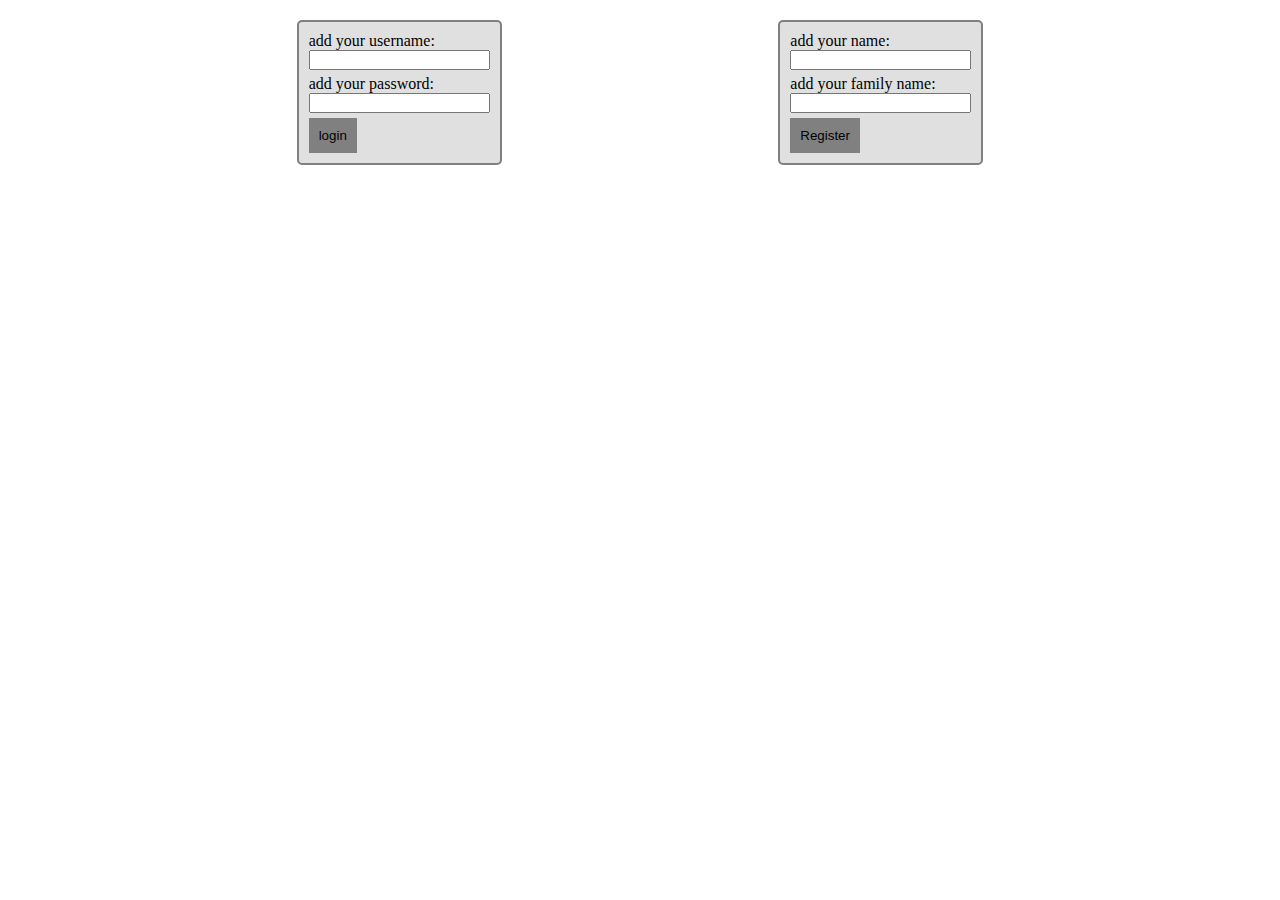
<file: index.html>
<!DOCTYPE html>
<html lang="en">

<head>
    <meta charset="UTF-8">
    <meta name="viewport" content="width=device-width, initial-scale=1.0">
    <meta http-equiv="X-UA-Compatible" content="ie=edge">
    <title>Document</title>
    <script src="https://ajax.aspnetcdn.com/ajax/jQuery/jquery-3.4.1.js"></script>
    <style>
        * {
            padding: 0;
            margin: 0;
            box-sizing: border-box;
        }

        .container {
            display: flex;
            justify-content: space-evenly;
            margin: 20px;
        }

        .left,
        .right {
            border: 2px solid grey;
            background: rgba(211, 210, 210, 0.685);
            border-radius: 5px;
            padding: 10px;
        }

        button {
            outline: none;
            border: none;
            background-color: grey;
            padding: 10px;
        }

        .modal {
            border: 2px solid rosybrown;
            background: rosybrown;
            background-color: rgba(188, 143, 143, 0.329);
            margin: 0 auto;
            max-width: 500px;
            display: none;


        }
        input{
            width: 100%;
            height: 20px;
            margin-bottom: 5px;
        }
    </style>
    <script>
        $(function () {
            let uname = $("#uname");
            let psw = $("#psw");
            let name = $("#name");
            let family = $("#family");
            let length = $("input").data("length");
            $("#login").click(function () {
                try {
                    if (uname.val() == "" && psw.val() != "") throw "please fill the username box!"
                    if (psw.val() == "" && uname.val() != "") throw "fill the password box"
                    if (uname.val() == "" || psw.val() == "") throw "fill the boxes!"
                    if (uname.val() == "admingugul" && psw.val() == "password") throw "welcome!"
                    if(uname.val()!="" && psw.val()!="" && uname.val()!= "admingugul" && psw.val()!="password") throw "username or password are not correct"
                    if (uname.val().length < length || psw.val().length < length)
                        throw "password or username is not enough!"
                } catch (error) {
                    $(".left").children("small").html(error)
                }
            });
            $("#register").click(function () {
                try {
                    if (name.val() == "" && family.val() != "") throw "please fill the name box"
                    if (family.val() == "" && name.val() != "") throw "please fill the family box!"
                    if (family.val() == "" && name.val() == "") throw "please fill the boxes!"
                    if (name.val() == "farshid" && family.val() == "mehrtash") {
                        $(".modal").css("display", "block");
                        $(".modal").children(".name").html("name is :"+name.val());
                        $(".modal").children(".family").html("family name is: "+family.val());
                    }
                    if (name.val().length < length || family.val().length < length)
                        throw "name or family name is not enough!"
                        if(name.val()!="" && family.val()!="" && name.val()!="farshid" && family.val()!="mehrtash") throw "name or family name are not correct!"
                } catch (err) {
                    $(".right").children("small").html(err)
                }
            });
$(".alert").click(function(){
    alert("saved")
})
        })
    </script>
</head>

<body>
    <div class="container">
        <div class="left">
            <label for="">add your username:</label><br>
            <input type="text" name="uname" id="uname" data-length="7"><br>
            <label for="">add your password:</label><br>
            <input type="password" name="psw" id="psw" data-length="6"><br>
            <button type="button" id="login">login</button><br>
            <small></small>
        </div>
        <div class="right">
            <label for="">add your name:</label><br>
            <input type="text" name="name" id="name" data-length="5"><br>
            <label for="">add your family name:</label><br>
            <input type="text" name="family" id="family" data-length="3"><br>
            <button type="button" id="register">Register</button><br>
            <small></small>
        </div>

    </div>
    <div class="modal">
      <small class="name"></small><br>
      <small class="family"></small><br>
        <button type="button" class="alert">save</button>
    </div>
</body>

</html>
</file>
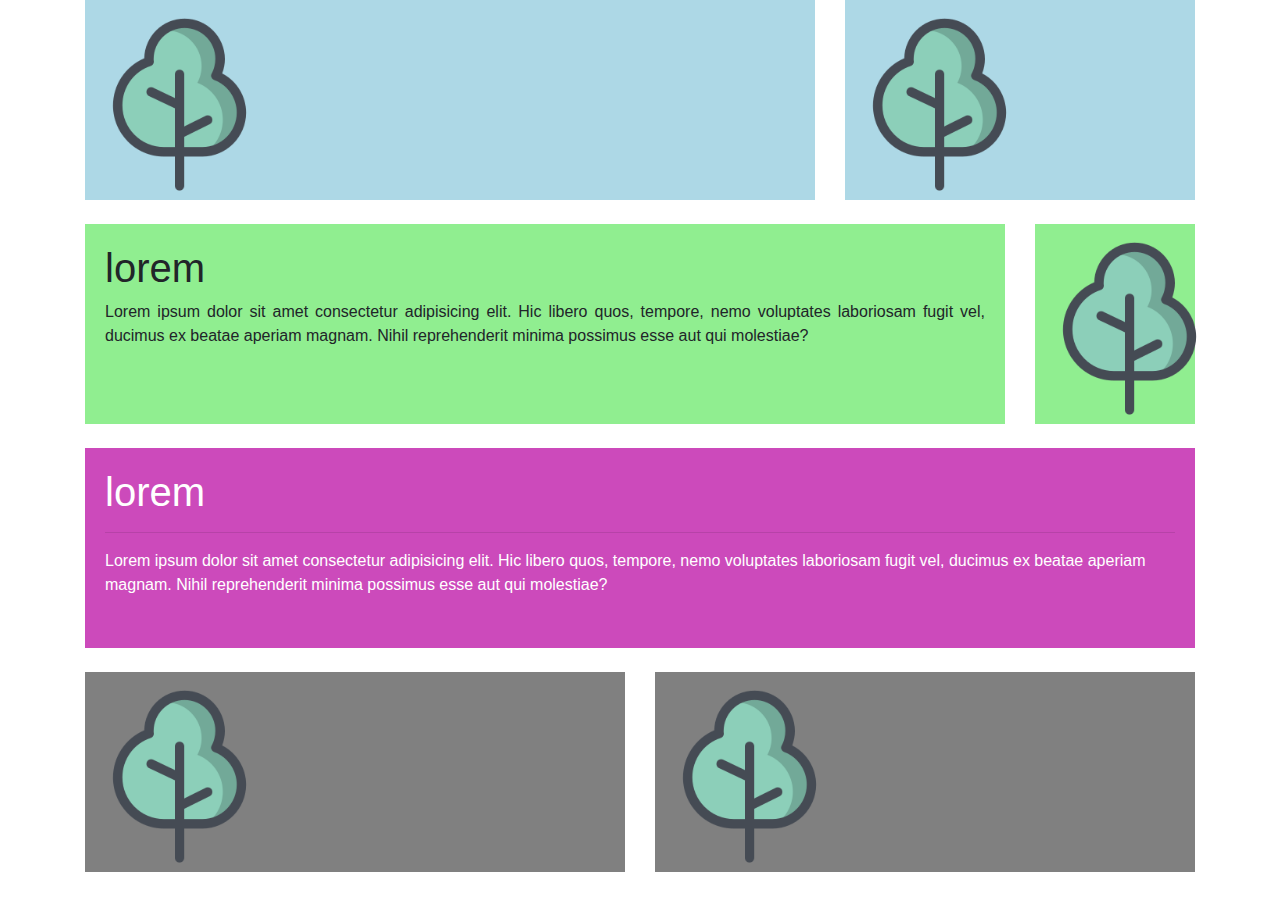
<file: 980631/index.html>
<!DOCTYPE html>
<html lang="en">

<head>
    <meta charset="UTF-8">
    <meta name="viewport" content="width=device-width, initial-scale=1.0">
    <meta http-equiv="X-UA-Compatible" content="ie=edge">
    <title>Document</title>
    <link rel="stylesheet" href="css/bootstrap.min.css">
    <link rel="stylesheet" href="css/bootstrap-reboot.min.css">
    <link rel="stylesheet" href="css/bootstrap-grid.min.css">
    <link rel="stylesheet" href="css/style.css">
    <script src="https://ajax.aspnetcdn.com/ajax/jQuery/jquery-3.4.1.js"></script>
    <script src="js/bootstrap.min.js"></script>
</head>

<body>
    <div class="container">
        <!-- <div class="row mb-4">
            <div class="col-6">
                <div class="box">
                    hello
                </div>
            </div>
            <div class="col-3">
                <div class="box">
                    hello
                </div>
            </div>
            <div class="col-3">
                <div class="box">
                    hello
                </div>
            </div>
        </div>
        <div class="row ">
            <div class="col">
                <div class="box  blue">hi</div>
            </div>
            <div class="col ">
                <div class="box  pink">hi</div>
            </div>
            <div class="col ">
                <div class="box  grey">hi</div>
            </div>
            <div class="col ">
                <div class="box  green">hi</div>
            </div>

        </div> -->




        <div class="row mb-4">
            <div class="col-8">
                <div class="box  blue"><img src="tree.png" alt="tree"></div>
            </div>
            <div class="col-4">
                <div class="box  blue"><img src="tree.png" alt="tree"></div>
            </div>
        </div>


        <div class="row mb-4">
            <div class="col-10">
                <div class="box green p"><h1>lorem</h1>Lorem ipsum dolor sit amet consectetur adipisicing elit. Hic libero quos, tempore, nemo voluptates laboriosam fugit vel, ducimus ex beatae aperiam magnam. Nihil reprehenderit minima possimus esse aut qui molestiae?</div>
            </div>
            <div class="col-2">
                <div class="box green"><img src="tree.png" alt="tree"></div>
            </div>
        </div>
        <div class="row mb-4">
            <div class="col">
                <div class="box pink"><h1>lorem</h1> <hr>  Lorem ipsum dolor sit amet consectetur adipisicing elit. Hic libero quos, tempore, nemo voluptates laboriosam fugit vel, ducimus ex beatae aperiam magnam. Nihil reprehenderit minima possimus esse aut qui molestiae? </div>
            </div>
        </div> <div class="row">
                <div class="col-6">
                    <div class="box grey"> <img src="tree.png" alt="tree"></div>
                </div>
                <div class="col-6">
                    <div class="box grey"><img src="tree.png" alt="tree"></div>
                </div>
            </div>
    </div>
</body>

</html>
</file>
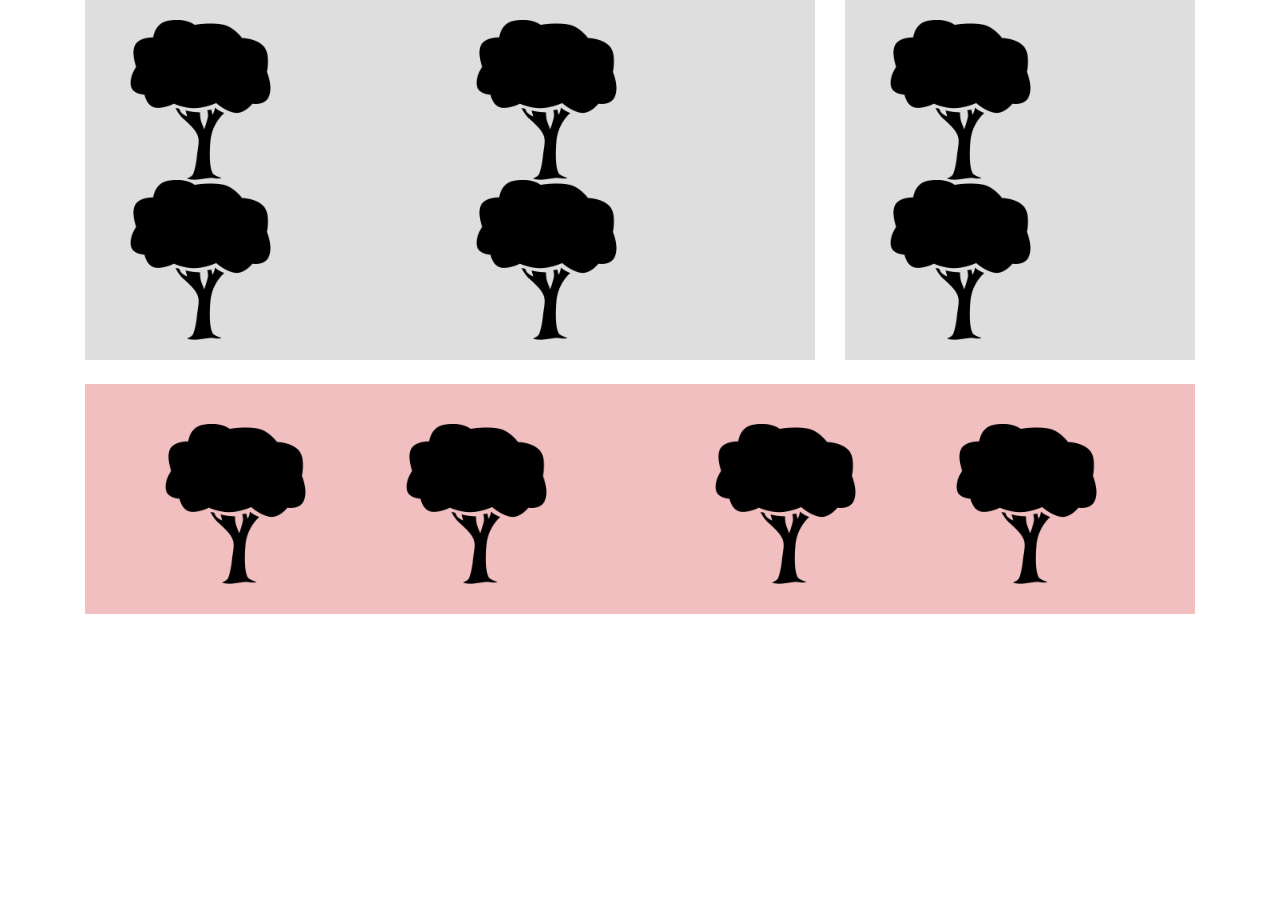
<file: tani/index.html>
<!DOCTYPE html>
<html lang="en">

<head>
    <meta charset="UTF-8">
    <meta name="viewport" content="width=device-width, initial-scale=1.0">
    <meta http-equiv="X-UA-Compatible" content="ie=edge">
    <title>Document</title>
    <link rel="stylesheet" href="css/bootstrap.min.css">
    <link rel="stylesheet" href="css/bootstrap-reboot.min.css">
    <link rel="stylesheet" href="css/bootstrap-grid.min.css">
    <link rel="stylesheet" href="css/style.css">
    <script src="https://ajax.aspnetcdn.com/ajax/jQuery/jquery-3.4.1.js"></script>
    <script src="js/bootstrap.min.js"></script>
</head>

<body>
    <div class="container">
        <div class="row mb-4">
            <div class="col-8">
                <div class="box grey pl-5">
                    <div class="row">
                        <div class="col-6">
                            <div class="row">
                                <img src="tree.jpg" alt="tree">
                            </div>
                            <div class="row">
                                <img src="tree.jpg" alt="tree">
                            </div>
                        </div>
                        <div class="col-6">
                            <div class="row">
                                <img src="tree.jpg" alt="tree">
                            </div>
                            <div class="row">
                                <img src="tree.jpg" alt="tree">
                            </div>
                        </div>
                    </div>
                </div>
            </div>
            <div class="col-4">
                <div class="box grey pl-5">
                    <div class="row">
                        <img src="tree.jpg" alt="tree">
                    </div>
                    <div class="row">
                        <img src="tree.jpg" alt="tree">
                    </div>
                </div>
            </div>
        </div>



        <div class="row">
            <div class="col">
                <div class="box pink">
                    <div class="row">
                        <div class="col-6">
                            <div class="box pl-5">
                                <div class="row">
                                    <div class="col-6">

                                        <img src="tree.jpg" alt="tree">
                                    </div>
                                    <div class="col-6">
                                        <img src="tree.jpg" alt="tree">
                                    </div>
                                </div>
                            </div>

                        </div>
                        <div class="col-6">
                            <div class="box pl-5">
                                <div class="row">
                                    <div class="col-6">
                                        <img src="tree.jpg" alt="tree">
                                    </div>
                                    <div class="col-6">
                                        <img src="tree.jpg" alt="tree">
                                    </div>
                                </div>
                            </div>

                        </div>
                    </div>
                </div>
            </div>
        </div>
    </div>
</body>

</html>
</file>
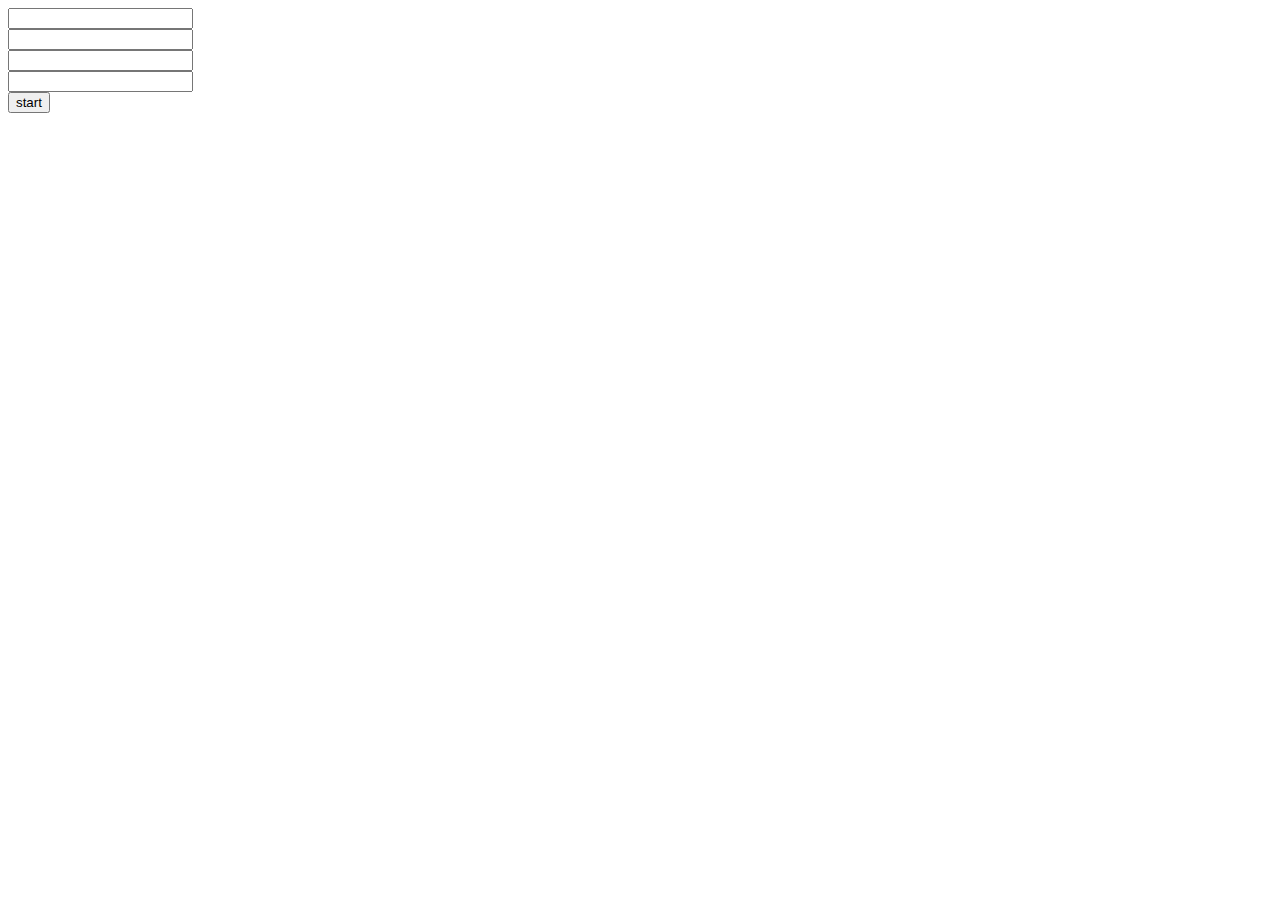
<file: 980626/each.html>
<!DOCTYPE html>
<html lang="en">
<head>
    <meta charset="UTF-8">
    <meta name="viewport" content="width=device-width, initial-scale=1.0">
    <meta http-equiv="X-UA-Compatible" content="ie=edge">
    <title>Document</title>
    <script src="https://ajax.aspnetcdn.com/ajax/jQuery/jquery-3.4.1.js"></script>
    <style>
    .border-red{
        border: 1px solid red;
    }
    </style>
    <script>
    $(function(){
        $("button").click(function(){
            $(".colors").each(function(v,t){
if(t.value==""){
    $(this).addClass("border-red")
}
            });
        });
    })
    </script>
</head>
<body>
    <input type="text" name="" id="" class="colors"><br>
    <input type="text" name="" id="" class="colors"><br>
    <input type="text" name="" id="" class="colors"><br>
    <input type="text" name="" id="" class="colors"><br>
    <button type="button">start</button><br>
</body>
</html>
</file>
<file: 980631/css/style.css>
.box{
    width: 100%;
    background-color: rgba(189, 66, 66, 0.568);
    height: 200px;
}
.blue{
    background-color: lightblue;
}
.green{
    background-color: lightgreen;
    text-align: justify;
}
.p{
    padding: 20px;
}
.pink{
    background-color: rgb(204, 74, 187);
    padding: 20px;
    color: white
}
.grey{
    background-color: gray;
   
    color: white
}
img{
    width: 200px;
    height: 100%;
}
</file>
<file: tani/css/style.css>
:root{
--height1:230px;
--width:100%;
--grey:rgba(211, 209, 209, 0.719);
--height3:360px;
--pink: rgb(241, 191, 191);
--padding:20px;
--height2:160px;
}

.box{
    height: var(--height1);
    width: var(--width);
    padding: var(--padding);
}
.grey{
    background-color: var(--grey);
    height: var(--height3);
  
}
img{
    height: var(--height2);
}
.pink{
    background: var(--pink);
}
</file>
